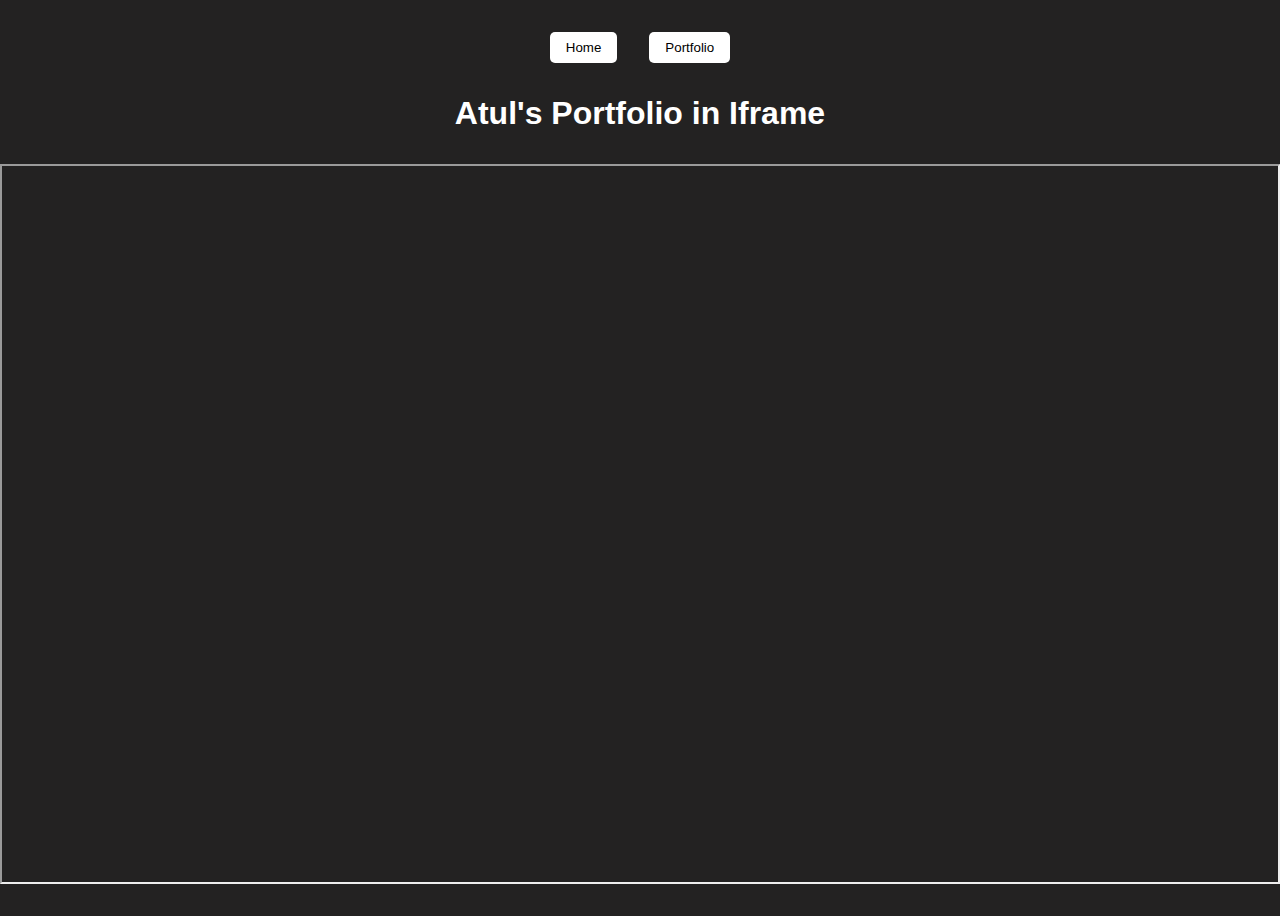
<file: portfolio.html>
<!DOCTYPE html>
<html lang="en">
  <head>
    <meta charset="UTF-8" />
    <meta name="viewport" content="width=device-width, initial-scale=1.0" />
    <link rel="stylesheet" href="index.css" />
    <title>Portfolio</title>
  </head>
  <body>
    <div class="container flex flex-col gap-2 flex-center p-2">
      <div class="flex gap-2">
        <a href="index.html"> <button class="btn">Home</button></a>
        <a href="portfolio.html"> <button class="btn">Portfolio</button> </a>
      </div>
      <h1>Atul's Portfolio in Iframe</h1>
      <iframe
        src="https://atulbhatt.tech"
        title="Atul's Portfolio"
        width="1280"
        height="720"
      />
    </div>
  </body>
</html>
</file>
<file: index.css>
*,
*::after,
*::before {
  margin: 0;
  padding: 0;
  box-sizing: border-box;
}

body {
  font-family: "Roboto", sans-serif;
  background-color: #232222;
  color: #fff;
}

a {
  text-decoration: none;
  color: #635e5e;
}
a:hover {
  text-decoration: underline;
  color: rgb(4, 31, 22);
}
a:active {
  color: #fff;
}
.container {
  max-width: 1200px;
  margin: 0 auto;
  padding: 0 20px;
}

.flex {
  display: flex;
}

.flex-col {
  flex-direction: column;
}

.flex-center {
  justify-content: center;
  align-items: center;
}

.gap-2 {
  gap: 2rem;
}

.p-2 {
  padding: 2rem;
}

button {
  padding: 0.5rem 1rem;
  background-color: #fff;
  color: #000;
  border-radius: 5px;
  border: none;
}

button:hover {
  background-color: #383838;
  color: #fff;
  box-shadow: 0 0 5px 0 rgba(0, 0, 0, 0.5);
}
</file>
